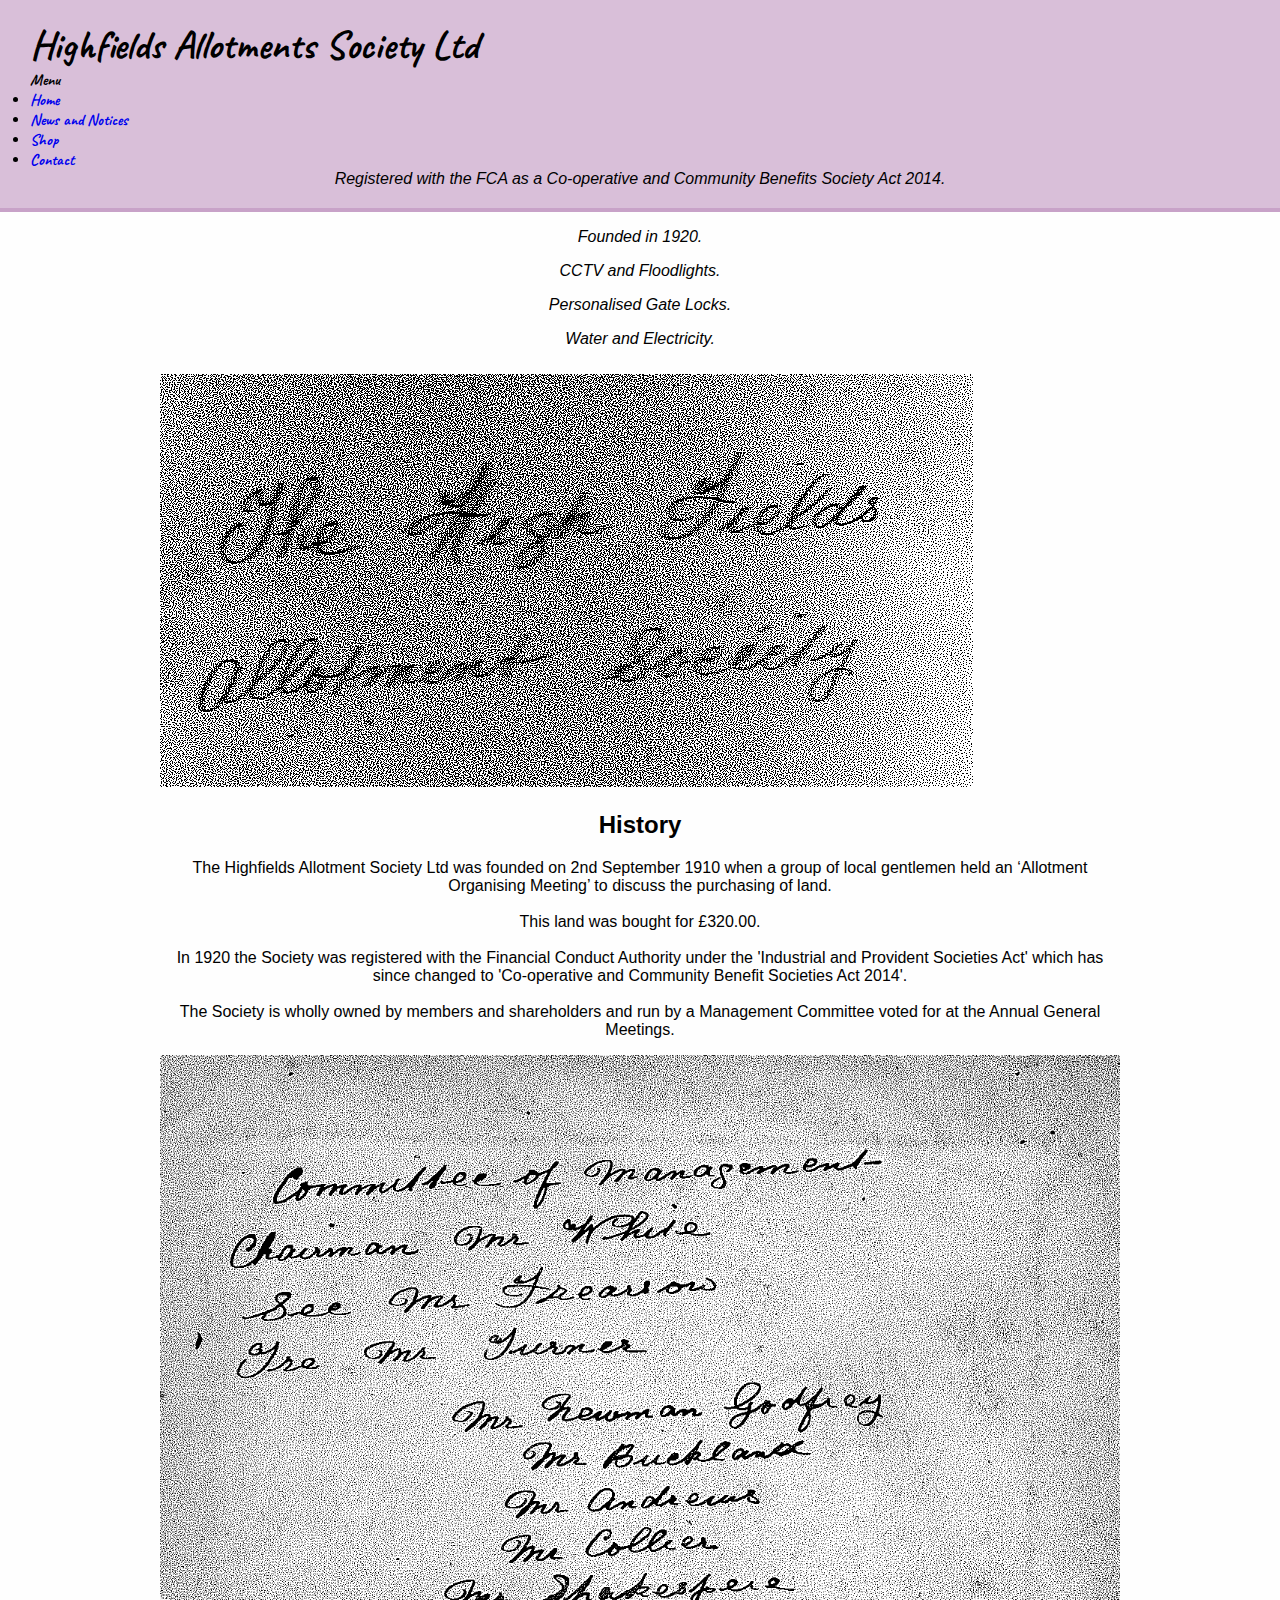
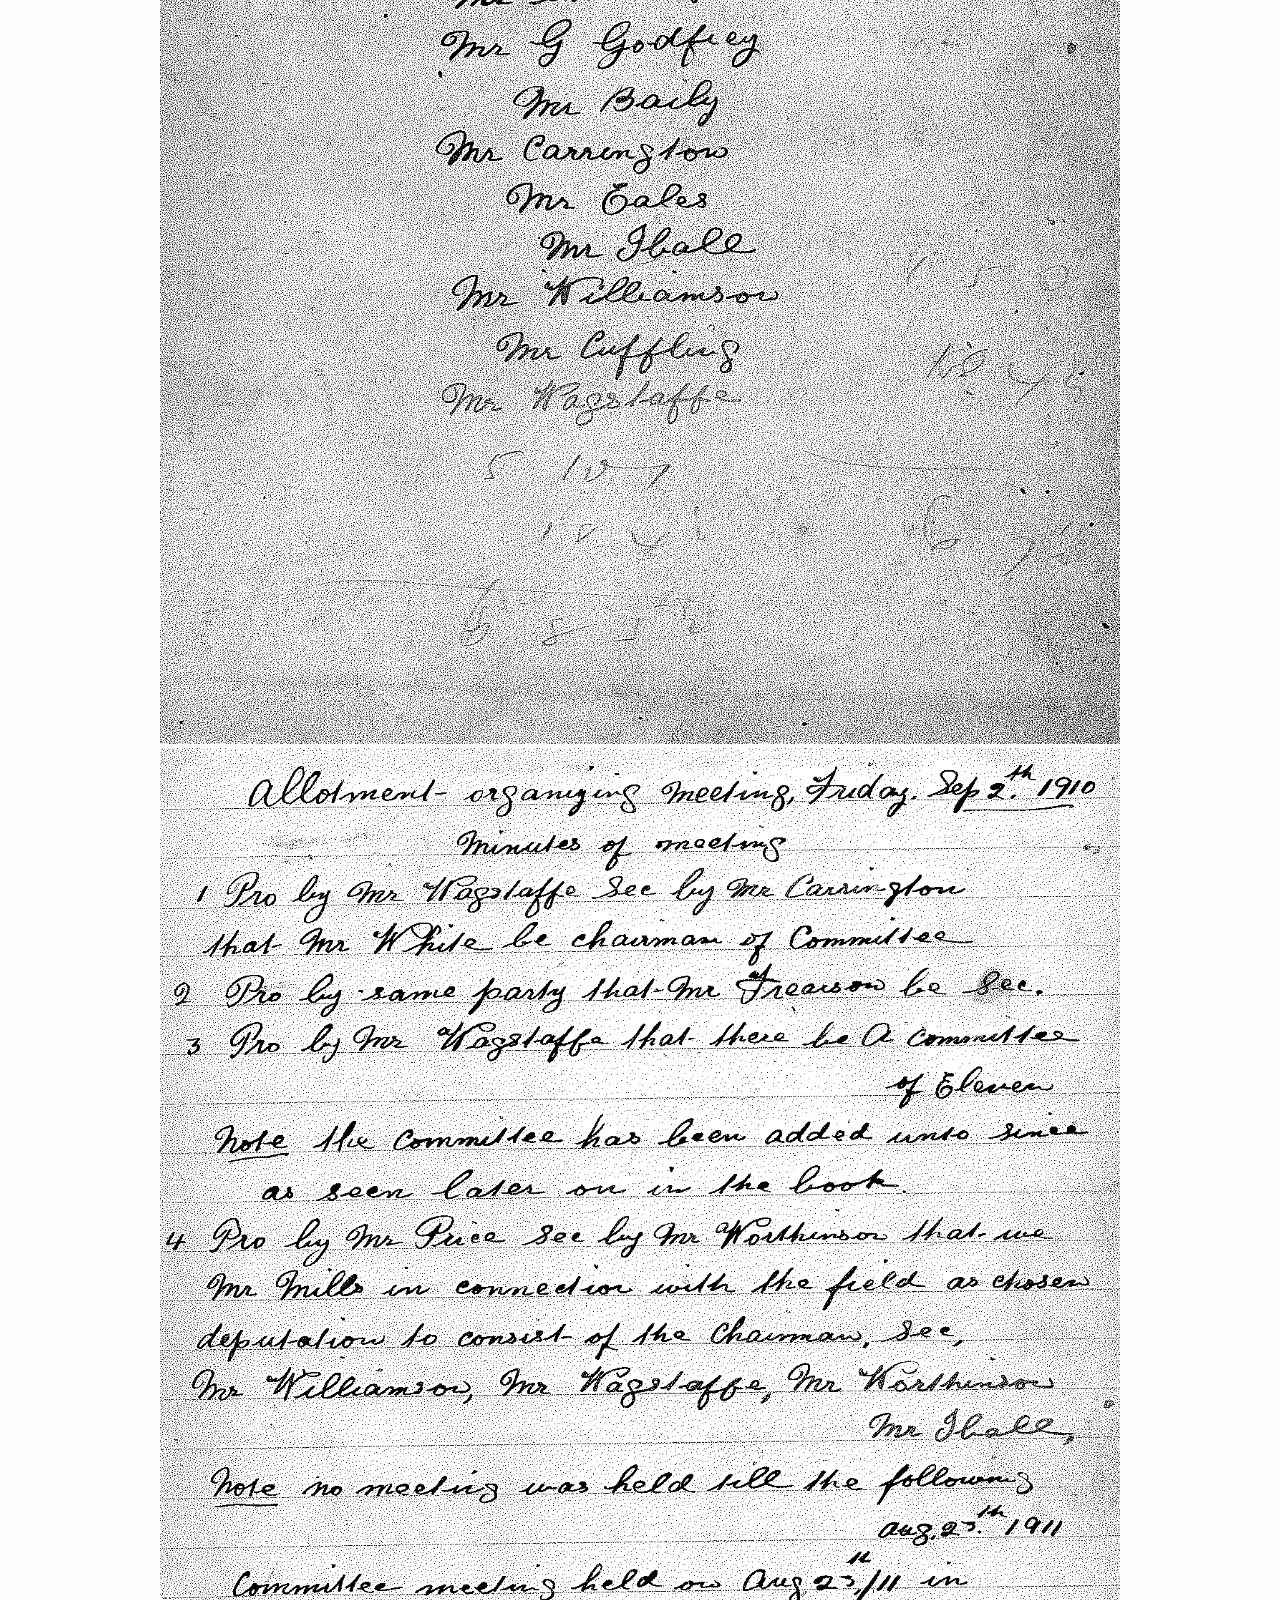
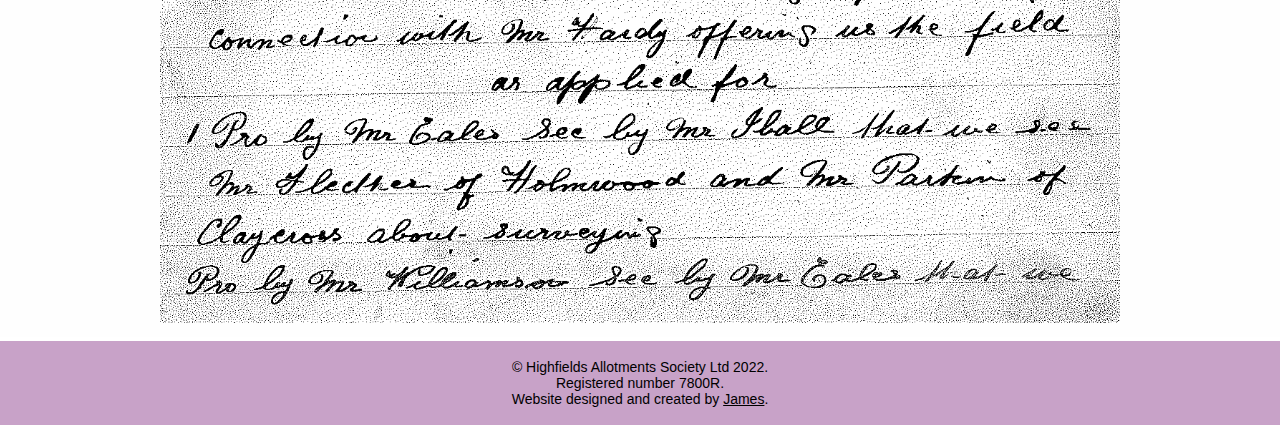
<file: history.html>
<!DOCTYPE html> 
<html lang="en-gb"> 
<head>
  <meta charset="utf-8">
  <meta http-equiv="x-ua-compatible" content="ie=edge">
  <meta name="viewport" content="width=device-width, initial-scale=1.0">
  <title>History | Highfields Allotments Society</title>
  <meta name="description" content="Highfields Allotments Society in Chesterfield, Derbyshire">
  <meta name="keywords" content="highfields, allotments, society, chesterfield">
  <link rel="stylesheet" href="main.css">
  <link rel="preconnect" href="https://fonts.googleapis.com">
  <link rel="preconnect" href="https://fonts.gstatic.com" crossorigin>
  <link href="https://fonts.googleapis.com/css?family=Pacifico" rel="stylesheet">
  <link href="https://fonts.googleapis.com/css2?family=Caveat&display=swap" rel="stylesheet">
</head>
<body> 

<header class="header">
  <div class="container--header">
    <a href="index.html" class="tdn">
	    <h1 class="header__title no-margin font-fancy">
	      Highfields Allotments Society Ltd
	    </h1>
    </a>

    <nav class="nav font-fancy">
      <span class="show-menu text-bold js-menu-toggle">
        Menu
      </span>
      <ul class="nav__list no-margin" id="menu">
        <li class="nav__item">
          <a href="index.html" class="nav__link tdn text-bold">Home</a>
        </li>
        <li class="nav__item">
          <a href="index.html#news-section" class="nav__link tdn text-bold">News and Notices</a>
        </li>
        <li class="nav__item">
          <a href="shop.html" class="nav__link tdn text-bold">Shop</a>
        </li>
        <li class="nav__item">
          <a href="index.html#contact" class="nav__link tdn text-bold">Contact</a>
        </li>
      </ul>
    </nav>

    <p class="header__text text-center no-margin font-italic">
      Registered with the FCA as a Co-operative and Community Benefits Society Act 2014.
    </p>

  </div>
</header>

<section class="benefits font-italic">
  <div class="small1-mid4-box text-center">
      <div class="benefits-box">
        <p class="benefits-box__title">Founded in 1920.</p>
      </div>
  </div><!--
  --><div class="small1-mid4-box text-center">
      <div class="benefits-box">
        <p class="benefits-box__title">CCTV and Floodlights.</p>
      </div>
  </div><!--
  --><div class="small1-mid4-box text-center">
      <div class="benefits-box">
        <p class="benefits-box__title">Personalised Gate Locks.</p>
      </div>
  </div><!--
  --><div class="small1-mid4-box text-center">
      <div class="benefits-box benefits-box--right">
        <p class="benefits-box__title">Water and Electricity.</p>
      </div>
  </div>
</section>

<article class="page-section history">
  <div class="container container--main">

    <img src="img/history-cover.png" alt="Picture of the Highfields Allotments Society meeting journal cover" title="Highfields Allotments Society" class="history__image history__image--cover">

    <h2 class="history__headline text-center">
      History
    </h2>

    <p class="history__text text-center">
      The Highfields Allotment Society Ltd was founded on 2nd September 1910 when a group of local gentlemen held an ‘Allotment Organising Meeting’ to discuss the purchasing of land.
      <br><br>
      This land was bought for £320.00.
      <br><br>
      In 1920 the Society was registered with the Financial Conduct Authority under the 'Industrial and Provident Societies Act' which has since changed to 'Co-operative and Community Benefit Societies Act 2014'.
      <br><br>
      The Society is wholly owned by members and shareholders and run by a Management Committee voted for at the Annual General Meetings.
    </p>

    <img src="img/history-board.png" alt="Picture of the original committee, early 1900s" title="The original early 1900s committee" class="history__image history__image--board">
    <img src="img/history-contents.png" alt="Picture of minutes from a comittee meeting in 1910" title="1910 comittee meeting" class="history__image history__image--contents">

  </div>
</article>

<footer class="footer">
  <p class="footer__text text-center">
    &copy; Highfields Allotments Society Ltd 2022.
    <br>
    Registered number 7800R.
    <br>
    Website designed and created by <a href="https://github.com/jlayhe/" class="footer__link" target="blank">James</a>.
  </p>
</footer>

<!-- jQuery -->
<script src="jquery-3.6.0.min.js"></script>
<script src="main.js"></script>

</body>
</html>
</file>
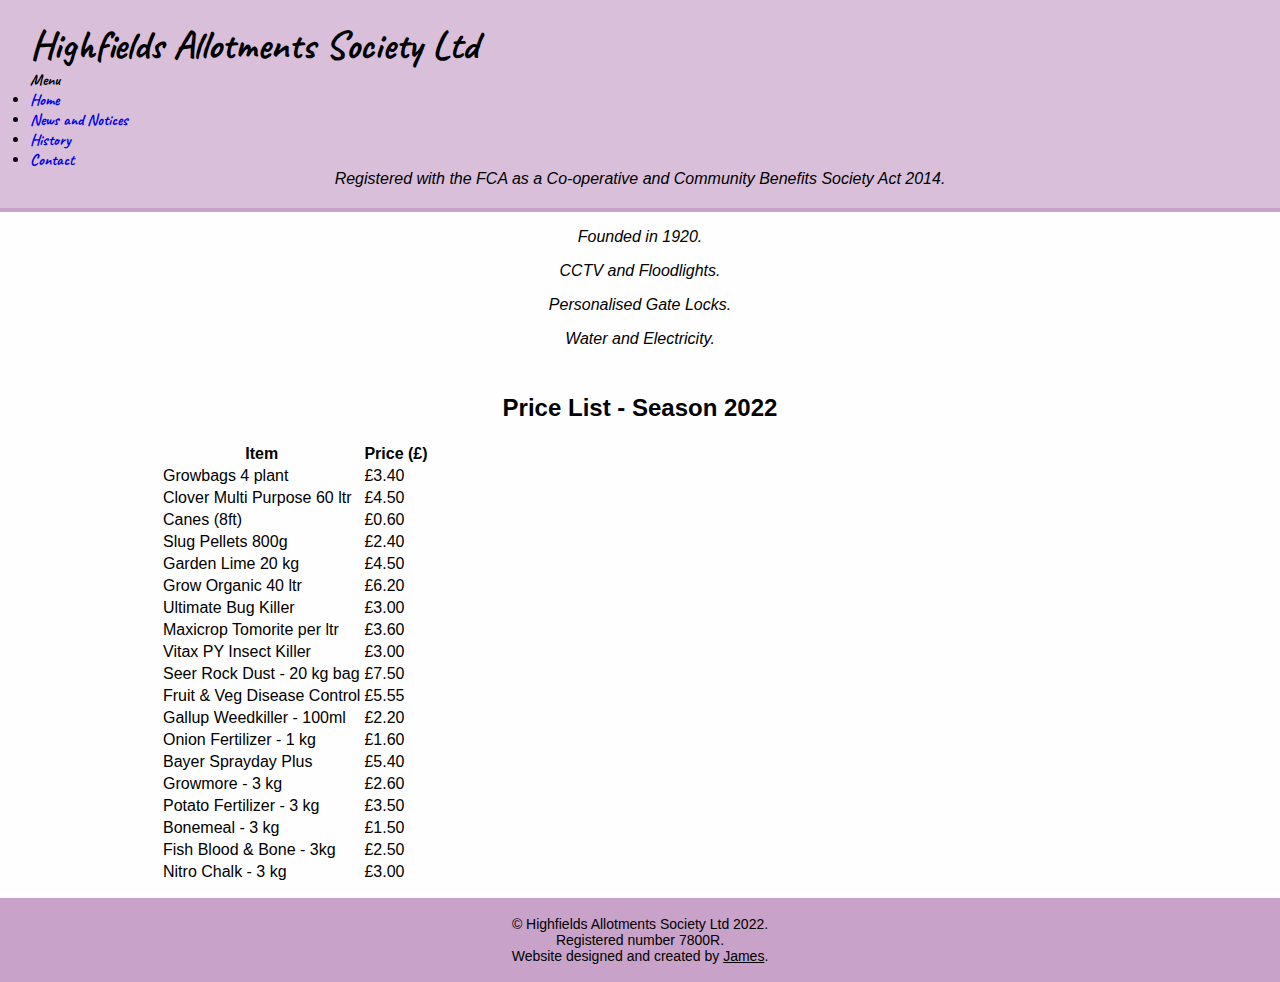
<file: shop.html>
<!DOCTYPE html> 
<html lang="en-gb"> 
<head>
  <meta charset="utf-8">
  <meta http-equiv="x-ua-compatible" content="ie=edge">
  <meta name="viewport" content="width=device-width, initial-scale=1.0">
  <title>Shop | Highfields Allotments Society</title>
  <meta name="description" content="Highfields Allotments Society in Chesterfield, Derbyshire">
  <meta name="keywords" content="highfields, allotments, society, chesterfield">
  <link rel="stylesheet" href="main.css">
  <link rel="preconnect" href="https://fonts.googleapis.com">
  <link rel="preconnect" href="https://fonts.gstatic.com" crossorigin>
  <link href="https://fonts.googleapis.com/css?family=Pacifico" rel="stylesheet">
  <link href="https://fonts.googleapis.com/css2?family=Caveat&display=swap" rel="stylesheet">
</head>
<body> 

<header class="header">
  <div class="container--header">
    <a href="index.html" class="tdn">
	    <h1 class="header__title no-margin font-fancy">
	      Highfields Allotments Society Ltd
	    </h1>
    </a>

    <nav class="nav font-fancy">
      <span class="show-menu text-bold js-menu-toggle">
        Menu
      </span>
      <ul class="nav__list no-margin" id="menu">
        <li class="nav__item">
          <a href="index.html" class="nav__link tdn text-bold">Home</a>
        </li>
        <li class="nav__item">
          <a href="index.html#news-section" class="nav__link tdn text-bold">News and Notices</a>
        </li>
        <li class="nav__item">
          <a href="history.html" class="nav__link tdn text-bold">History</a>
        </li>
        <li class="nav__item">
          <a href="index.html#contact" class="nav__link tdn text-bold">Contact</a>
        </li>
      </ul>
    </nav>

    <p class="header__text text-center no-margin font-italic">
      Registered with the FCA as a Co-operative and Community Benefits Society Act 2014.
    </p>

  </div>
</header>

<section class="benefits font-italic">
  <div class="small1-mid4-box text-center">
      <div class="benefits-box">
        <p class="benefits-box__title">Founded in 1920.</p>
      </div>
  </div><!--
  --><div class="small1-mid4-box text-center">
      <div class="benefits-box">
        <p class="benefits-box__title">CCTV and Floodlights.</p>
      </div>
  </div><!--
  --><div class="small1-mid4-box text-center">
      <div class="benefits-box">
        <p class="benefits-box__title">Personalised Gate Locks.</p>
      </div>
  </div><!--
  --><div class="small1-mid4-box text-center">
      <div class="benefits-box benefits-box--right">
        <p class="benefits-box__title">Water and Electricity.</p>
      </div>
  </div>
</section>

<section class="page-section prices">
  <div class="container container--main">

    <h2 class="prices__headline text-center">
      Price List - Season 2022
    </h2>

    <!-- Main prices table -->
    <table class="prices__table">
      <tr>
        <th>Item</th>
        <th>Price (£)</th>
      </tr>
      <tr>  
        <td>Growbags 4 plant</td>
        <td>&#163;3.40</td>
      </tr>
      <tr>  
        <td>Clover Multi Purpose 60 ltr</td>
        <td>&#163;4.50</td>
      </tr> 
      <tr>
        <td>Canes (8ft)</td>
        <td>&#163;0.60</td>
      </tr>
      <tr>
        <td>Slug Pellets 800g</td>
        <td>&#163;2.40</td>
      </tr>
      <tr>
        <td>Garden Lime 20 kg</td>
        <td>&#163;4.50</td>
      </tr>
      <tr>
        <td>Grow Organic 40 ltr</td>
        <td>&#163;6.20</td>
      </tr>
      <tr>
        <td>Ultimate Bug Killer</td>
        <td>&#163;3.00</td>
      </tr>
      <tr>
        <td>Maxicrop Tomorite per ltr</td>
        <td>&#163;3.60</td>
      </tr>
      <tr>
        <td>Vitax PY Insect Killer</td>
        <td>&#163;3.00</td>
      </tr>
      <tr>
        <td>Seer Rock Dust - 20 kg bag</td>
        <td>&#163;7.50</td>
      </tr>
      <tr>
        <td>Fruit & Veg Disease Control</td>
        <td>&#163;5.55</td>
      </tr>
      <tr>
        <td>Gallup Weedkiller - 100ml</td>
        <td>&#163;2.20</td>
      </tr>
      <tr>
        <td>Onion Fertilizer - 1 kg</td>
        <td>&#163;1.60</td>
      </tr>
      <tr>
        <td>Bayer Sprayday Plus</td>
        <td>&#163;5.40</td>
      </tr>
      <tr>
        <td>Growmore - 3 kg</td>
        <td>&#163;2.60</td>
      </tr>
      <tr>
        <td>Potato Fertilizer - 3 kg</td>
        <td>&#163;3.50</td>
      </tr>
      <tr>
        <td>Bonemeal - 3 kg</td>
        <td>&#163;1.50</td>
      </tr>
      <tr>
        <td>Fish Blood & Bone - 3kg</td>
        <td>&#163;2.50</td>
      </tr>
      <tr>
        <td>Nitro Chalk - 3 kg</td>
        <td>&#163;3.00</td>
      </tr>
    </table>
    
  </div>
</section>

<footer class="footer">
  <p class="footer__text text-center">
    &copy; Highfields Allotments Society Ltd 2022.
    <br>
    Registered number 7800R.
    <br>
    Website designed and created by <a href="https://github.com/jlayhe/" class="footer__link" target="blank">James</a>.
  </p>
</footer>

<!-- jQuery -->
<script src="jquery-3.6.0.min.js"></script>
<script src="main.js"></script>

</body>
</html>
</file>
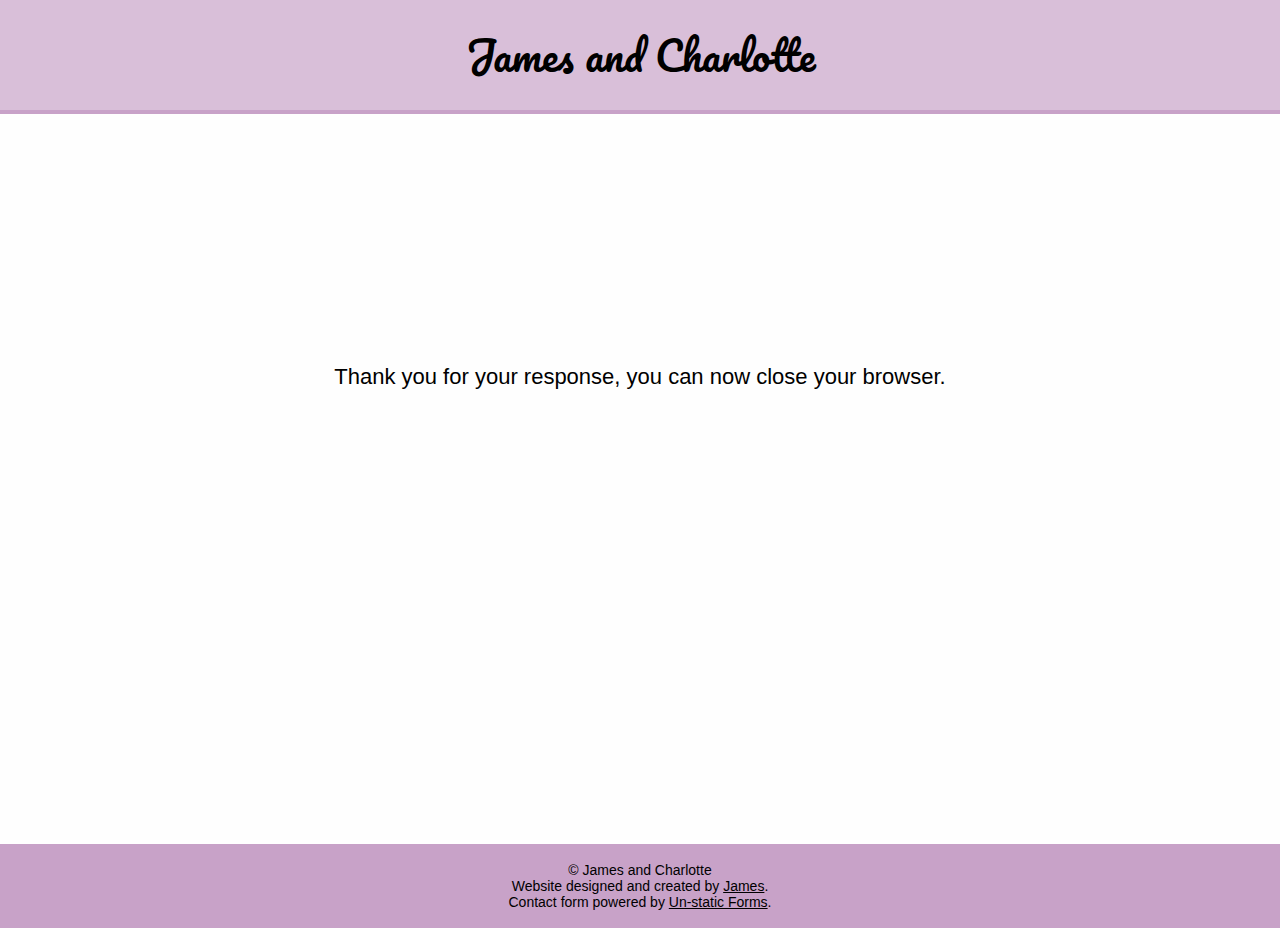
<file: success.html>
<!DOCTYPE html> 
<html lang="en-gb"> 
<head>
  <meta charset="utf-8">
  <meta http-equiv="x-ua-compatible" content="ie=edge">
  <meta name="viewport" content="width=device-width, initial-scale=1.0">
  <title>Thank You | James and Charlotte</title>
  <link rel="stylesheet" href="main.css">
  <link rel="preconnect" href="https://fonts.googleapis.com">
  <link rel="preconnect" href="https://fonts.gstatic.com" crossorigin>
  <link href="https://fonts.googleapis.com/css?family=Pacifico" rel="stylesheet">
  <link href="https://fonts.googleapis.com/css2?family=Caveat&display=swap" rel="stylesheet">
  <link href="https://fonts.googleapis.com/css2?family=Caveat:wght@400..700&display=swap" rel="stylesheet">
</head>
<body> 

<header class="header">
  <div class="container--header">
    <h1 class="header__title no-margin font-title text-center">
      James and Charlotte
    </h1>
  </div>
</header>

<!-- THE SUCCESS -->
<section class="success-area">
  <div class="container">
    <p class="success-area__text text-center">Thank you for your response, you can now close your browser.</p>
  </div>
</section>

<footer class="footer">
  <p class="footer__text text-center">
    &copy; James and Charlotte
    <br>
    Website designed and created by <a rel="nofollow" href="https://github.com/jlayhe/" class="footer__link" target="blank">James</a>.
    <br>
    Contact form powered by <a rel="nofollow" href="https://un-static.com/" class="footer__link" target="blank">Un-static Forms</a>.
  </p>
</footer>

</body>
</html>
</file>
<file: main.css>
/*
// GLOBAL, BASE AND UTILITY //
*/

/* HTML5 reset for older browsers */
figcaption, figure, 
footer, header, article,
main, nav, section {
  display: block;
}

body {
  font-family: Arial, sans-serif;
  color: #000000;
  background: #FEFEFE;
  margin: 0 auto;
}

body, html {
  overflow-x: hidden !important;
}

img {
  max-width: 100%;
  height: auto;
}

.container {
  margin: 0 auto;
  padding: 0 16px;
}

.container--main {
  max-width: 960px;
}

.container--slim {
  max-width: 800px;
}

.container--header {
  margin: 0 auto;
}

.container--news,
.container--details {
  /*font-size: 0;*/
  overflow: hidden;
  padding: 15px 0;
}

.page-section {
  padding: 10px;
}

.no-margin {
  margin: 0;
  padding: 0;
}

.text-left {
  text-align: left;
}

.text-right {
  text-align: right;
}

.text-center {
  text-align: center;
}

.text-bold {
  font-weight: bold;
}

.tdn {
  text-decoration: none;
}

.font-title {
  font-family:'Pacifico', cursive;
  font-weight: 400;
}

.font-fancy {
  font-family: "Caveat", cursive;
  font-optical-sizing: auto;
}

.font-italic {
  font-style: italic;
}

.col--left,
.col--right {
  width: 100%;
}

/*
// HEADER //
*/
.header {
  background: #D9BFD9;
  padding: 20px 30px;
  border-bottom: 4px solid #C8A2C8;
}

.header__title {
  color: #000000;
  font-size: 28px;
}

/*
// GENERAL //
*/
.main-introduction {
  padding: 6px 20px;
  background: #E3CFE3;
  color: #000000;
}

.main-introduction__text {
  font-size: 24px;
  font-weight: 600;
  font-style: normal;
  margin: 12px 0;
}

/*
// ACCOMMODATION //
*/
.news,
.details {
  background: #E3CFE3;
  color: #000000;
}

.news__headline,
.details__headline {
  margin-top: 5px;
  margin-bottom: 6px;
  border-top: 3px solid #05192E;
  padding-top: 10px;
  font-size: 30px;
  /*text-decoration: underline;*/
  border-top: 3px solid #05192E;
}

.news--left__title {
  text-transform: uppercase;
  text-decoration: underline;
  font-size: 20px;
}

.details--left__text,
.news--left__text {
  font-size: 18px;
  line-height: 1.3;
}

.details--left__text {
  margin-top: 0;
}

.news--left__text {
  margin-top: 20px;
}

.news--left__bullets {
  list-style-type: none;
}

.big-text-right-small-text-left {
  text-align: left;
}

/* Pictures of church and reception */
.news--right__img,
.details--right__img {
  width: 100%;
  border-radius: 4px;
}

/*
// GIFTS //
*/
.gifts {
  background: #C8A2C8;
  padding: 20px 0;
  border-top: 4px solid white;
  border-bottom: 4px solid white;
}

.gifts__text {
  margin: 0;
  font-size: 28px;
  font-weight: 800;
  font-weight: bold;
  font-style: normal;
  color: #000000;
}

/*
// CONTACT FORM //
*/
.section-contact {
  background: #D9BFD9;
  color: #000000;
}

.section-contact__title {
  font-size: 30px;
}

.section-contact__text {
  font-size: 17px;
}

.section-contact__email:link { color: #FFFFFF; }
.section-contact__email:visited { color: #FFFFFF; }
.section-contact__email:hover { color: #FF0000; }
.section-contact__email:active { color: #FFFFFF; }

/* Form */
.contact-form {  
  margin-top: 30px;
  /*font-family: inherit;*/
}

/* To stop users being able to expand the text boxes */
.contact-form textarea {
  resize: none;
}

/* Form Inputs */
.contact-form__input, 
.contact-form__textarea {
  font-size: 100%;
  font-family: inherit;
  padding: 10px;
  margin: 10px 0;
  border-radius: 5px;
  border: none;
  outline: none;
  width: 98%;
  display: block;
}

 /* Form Button */
 .contact-form__btn {
  padding: 9px 0;
  border-radius: 6px;
  border: none;
  background: #C8A2C8;
  /*font-family: inherit;*/
  font-size: 16px;
  text-transform: uppercase;
  color: #FFFFFF;
  width: 70%;
  margin: 10px 0;
  letter-spacing: 1px;
  font-size: 18px;
}
  
.contact-form__btn:hover {
  background: #FFFFFF;
  color: #000000;
  cursor: pointer;
  transition: ease 0.8s all;
  outline: none;
  -webkit-appearance: none;
}

/* THE SUCCESS */
.success-area {
  background: #FEFEFE;
  margin: 250px 0 450px 0;
}

.success-area__text {
  font-size: 22px;
}

/*
// FOOTER //
*/
.footer {
  border-top: 4px solid #FFFFFF;
  padding: 4px;
  background: #C8A2C8;
}

.footer__text {
  font-size: 14px;
  color: #000000;
}

.footer__link {
  color: #000000;
}

.footer__link:hover {
  color: #FFFFFF;
  cursor: pointer;
  transition: ease 0.3s all;
}

/*
// RESPONSIVE //
*/
@media screen and (min-width: 767px) {
  .header__title {
    font-size: 40px;
  }

  .main-introduction__text {
    font-size: 28px;
  }

  .big-text-right-small-text-left {
    text-align: right;
  }

  .col--right {
    float: right;
    width: 50%;
  }

  .col--left {
    float: left;
    width: 45%;
  }

  .news--left__title {
    margin-top: 0;
  }

  .news--left__text {
    margin-top: 20px;
  }

  .section-contact,
  .news {
    padding: 20px;
  }
}
</file>
